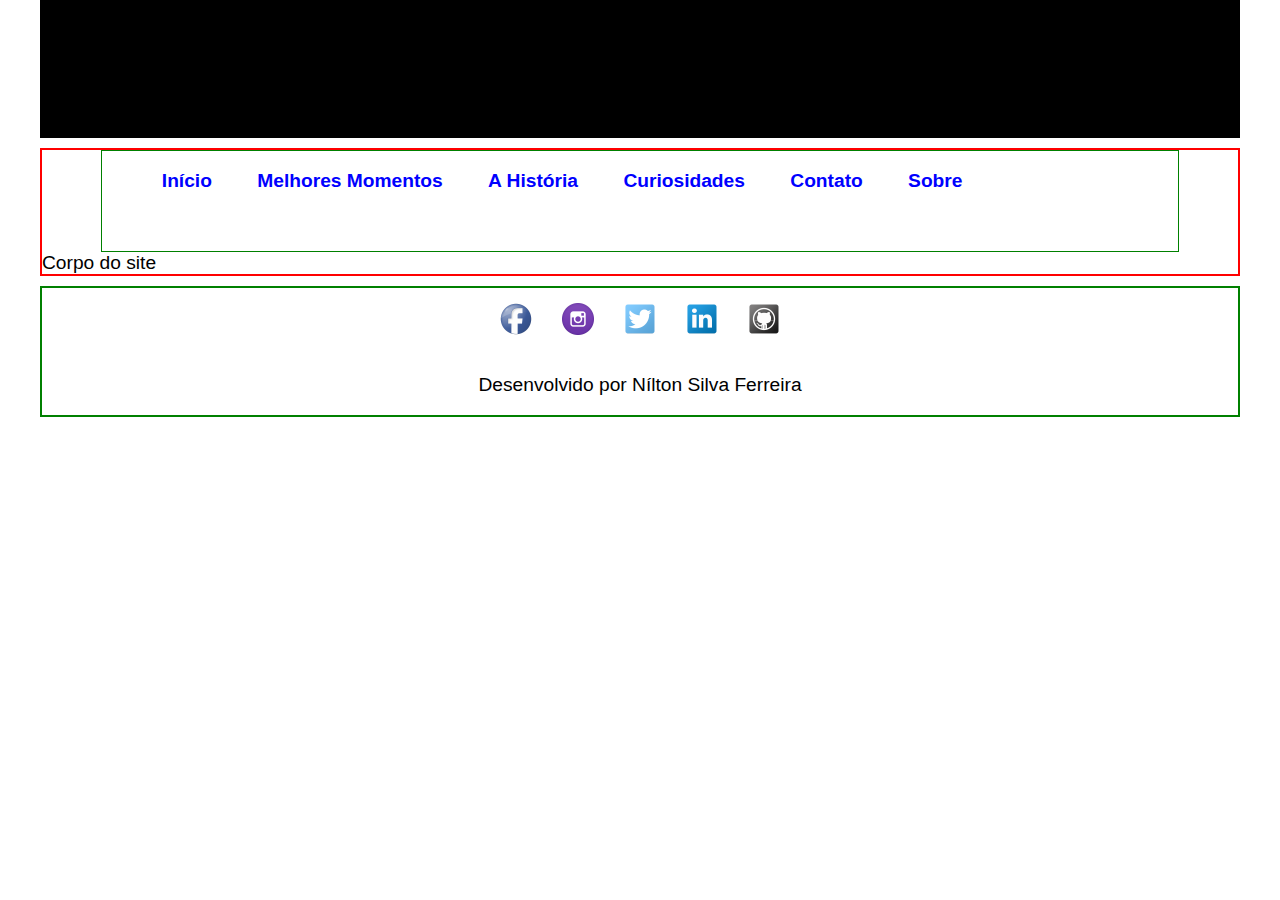
<file: index.html>
<!DOCTYPE html>
<html lang="pt-br">
<head>
    <meta charset="UTF-8">
    <meta http-equiv="X-UA-Compatible" content="IE=edge">
    <meta name="viewport" content="width=device-width, initial-scale=1.0">
    <link rel="stylesheet" type="text/css" href="estilo.css">
    <title>clássico Rei Eterno - Home</title>
</head>
<body>
    <header> <!-- Início do cabeçalho -->
        <div>

        </div>
    </header> <!-- Final do cabeçalho -->

    <main>
        <nav id="menu-principal">
            <ul>
                <li>
                    <div class="mp">
                        <a id="link-inicio" href="">Início</a>
                    </div>
                </li>
                <li>
                    <div class="mp">
                        <a href="melhores-momentos.html">Melhores Momentos</a>
                    </div>
                </li>
                <li>
                    <div class="mp">
                        <a id="historia" href="historia.html"> A História</a>
                    </div>
                </li>
                <li>
                    <div class="mp">
                        <a href="curiosidades.html">Curiosidades</a>
                    </div>
                </li>
                <li>
                    <div class="mp">
                        <a href="contato.html">Contato</a>
                    </div>
                </li>
                <li>
                    <div class="mp">
                        <a href="sobre.html">Sobre</a>
                    </div>
                </li>
            </ul>    
        </nav>
        <div class="corpo"> <!-- Início do corpo -->
            Corpo do site
        </div> <!-- Final do corpo -->
    </main>

    <aside> <!-- Início da área de informações na lateral -->

    </aside> <!-- Fim da área de informações na lateral -->

    <footer> <!-- Início do rodapé -->
        <div id="redes-sociais">
            <a href="https://www.facebook.com/nilton.silva.56"><img src="./imagens/facebook-icon.png" alt="Ícone Facebook" title="Facebook"></a>
            <a href="https://www.instagram.com/niltinsf/"><img src="./imagens/instagram-icon.png" alt="Ícone Instagram" title="Instagram"></a>
            <a href="https://twitter.com/NiltinSFerreira"><img src="./imagens/Twitter-icon.png" alt="Ícone Twitter" title="Twitter"></a>
            <a href="https://www.linkedin.com/in/niltonsf/"><img src="./imagens/Linkedin-icon.png" alt="Ícone Linkedin" title="Linkedin"></a>
            <a href="https://github.com/NiltonSilva"><img src="./imagens/Github-icon.png" alt="Ícone GitHub" title="GitBug"></a>
        </div>
        <div id="desenvolvido">
            <p>Desenvolvido por Nílton Silva Ferreira</p>
        </div>
    </footer> <!-- Final do rodapé -->
</body>
</html>
</file>
<file: estilo.css>
body {
  margin: 0px;
  padding: 0px;
  box-sizing: border-box;
  font-size: 1.2rem;
  font-family: Arial, Helvetica, sans-serif;
  max-width: 1200px;
  margin: auto;
}

/**********************************************/
/**********************************************/
/* CONFIGURAÇÃO DO MENU PRINIPAL NO CABEÇALHO */
/**********************************************/
/**********************************************/
header {
  border: 2px solid black;
  height: 124px;
  margin-bottom: 10px;
  padding-top: 10px;
  text-align: center;
  font-size: 20px;
  background-color: black;
}

#menu-principal {
  width: 90%;
  margin: auto;
  height: 100px;
  padding: 0;
  border: 1px solid green;
}

#menu-principal a {
  text-decoration: none;
  color: blue;
  font-weight: bold;
  padding: 0px;
}

.mp{
  display: inline-block;
  margin: auto;
}

.mp:hover {
  color: blueviolet;
  font-size: 21px;
}

ul li {
  list-style: none;
  display: inline;
  padding: 20px 20px 20px 20px;
}

#menu-principal a:hover {
  color: #ddd;
  font-size: 22px;
}

/**********************************************/
/**********************************************/
/******* CONFIGURAÇÃO DO CORPO DO SITE ********/
/**********************************************/
/**********************************************/
main {
  border: 2px solid red;
  margin-bottom: 10px;
}

/**********************************************/
/**********************************************/
/*********** CONFIGURAÇÃO DO RODAPÉ ***********/
/**********************************************/
/**********************************************/
footer {
  border: 2px solid green;
}

#desenvolvido,
#redes-sociais {
  display: flex;
  justify-content: center;
}

#redes-sociais a img {
  margin: 15px;
}
</file>
